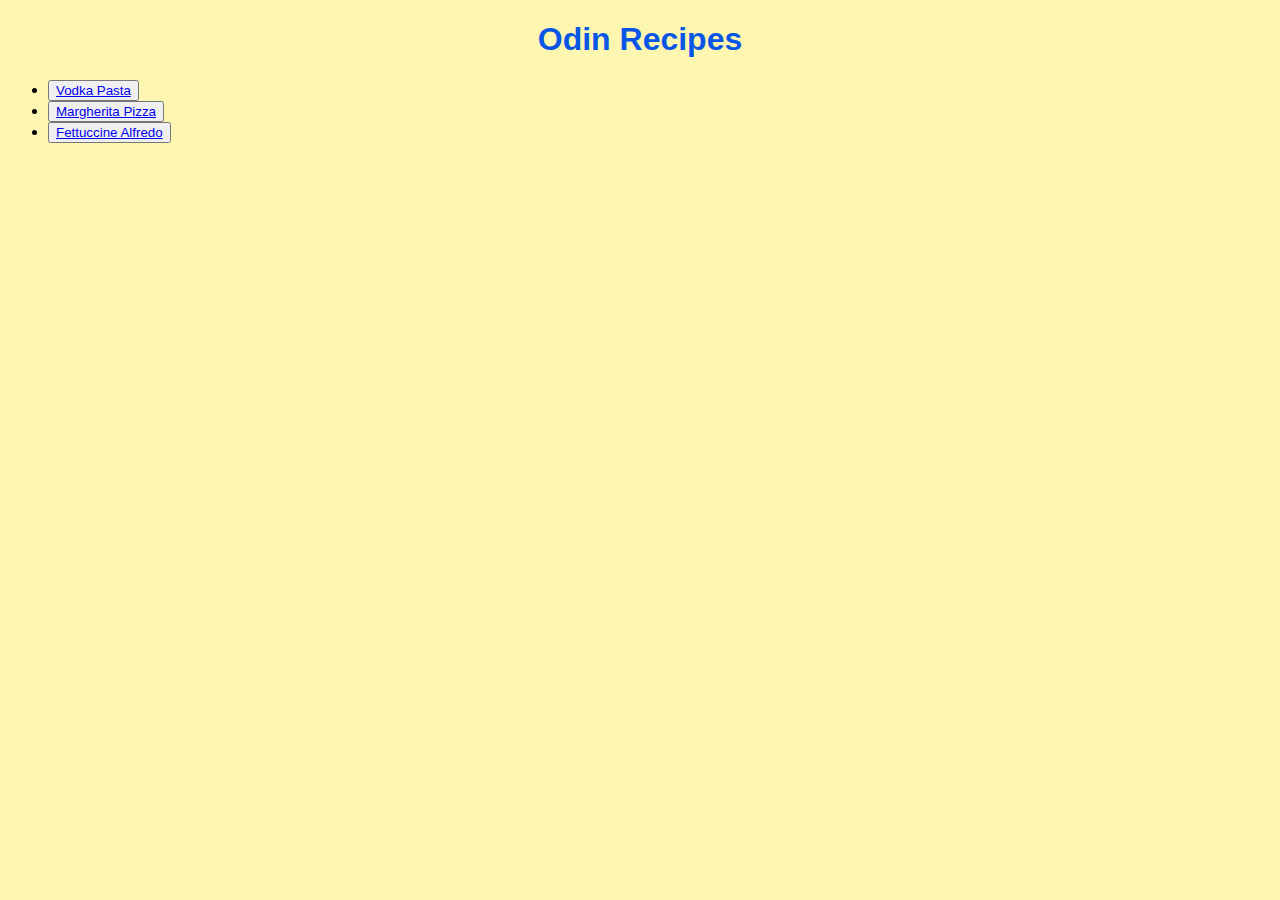
<file: index.html>
<!DOCTYPE html>

<html lang="en">
    <head>
        <meta charset="UTF-8">
        <title>Odin Recipes</title>
        <link rel="stylesheet" href="style.css">
    </head>

    <body>
        <h1>Odin Recipes</h1>
        <ul>
            <li><button><a href="./recipes/vodka-pasta.html">Vodka Pasta</a></button></li>
            <li><button><a href="./recipes/margherita-pizza.html">Margherita Pizza</a></button></li>
            <li><button><a href="./recipes/fettuccine-alfredo.html">Fettuccine Alfredo</a></button></li>
        </ul>
    </body>
</html>
</file>
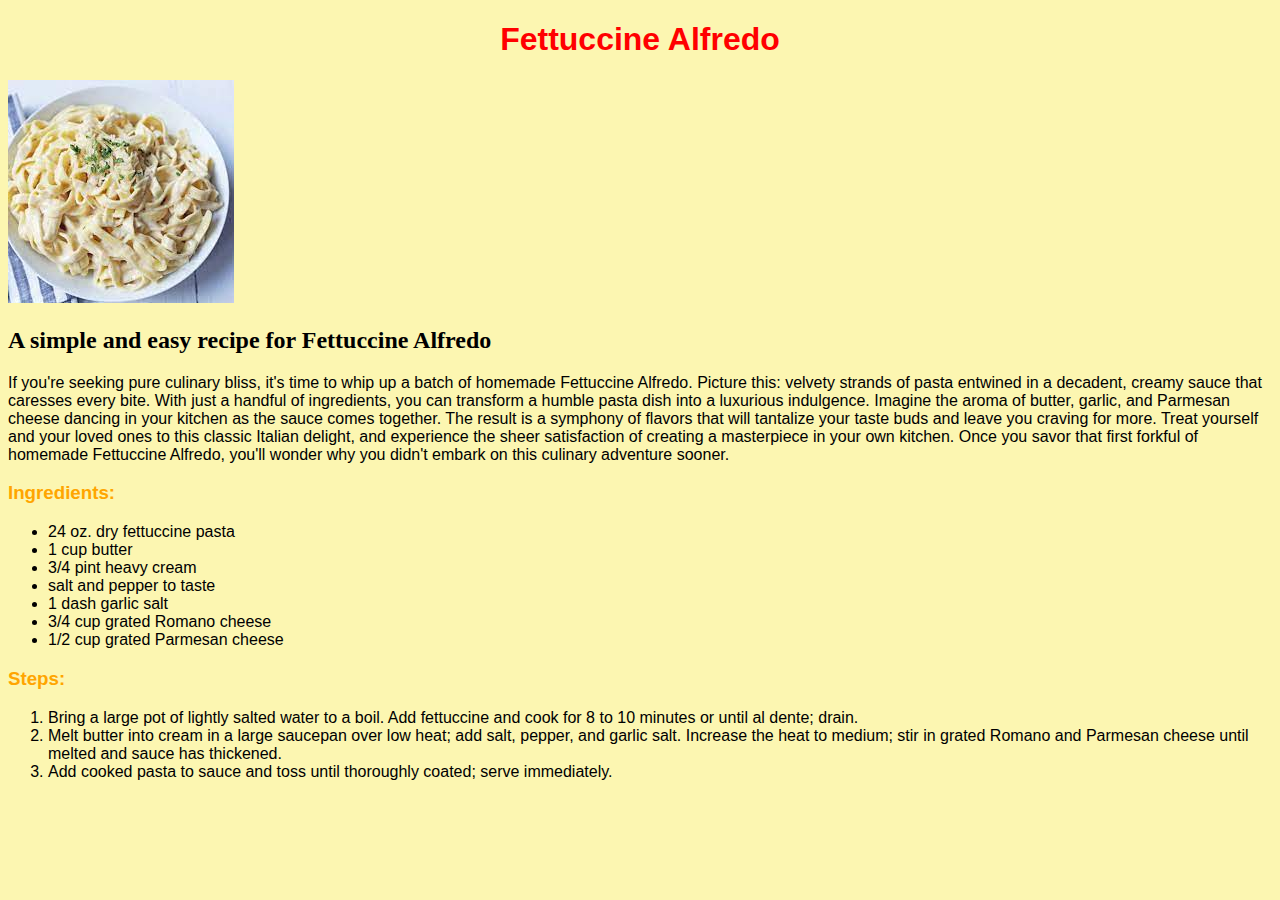
<file: recipes/fettuccine-alfredo.html>
<!DOCTYPE html>

<html lang="en">
    <head>
        <meta charset="UTF-8">
        <title>Fettuccine Alfredo Recipe</title>
        <link rel="stylesheet" href="../style.css">
    </head>

    <body>
        <h1 class="recipe-title">Fettuccine Alfredo</h1>

        <img src="../images/fettuccine-alfredo.jpeg" alt="fettuccine alfredo">

        <h2>A simple and easy recipe for Fettuccine Alfredo</h2>
        <p>
            If you're seeking pure culinary bliss, it's time to whip up a batch of homemade Fettuccine Alfredo. Picture this: velvety strands of pasta 
            entwined in a decadent, creamy sauce that caresses every bite. With just a handful of ingredients, you can transform a humble pasta dish 
            into a luxurious indulgence. Imagine the aroma of butter, garlic, and Parmesan cheese dancing in your kitchen as the sauce comes together. 
            The result is a symphony of flavors that will tantalize your taste buds and leave you craving for more. Treat yourself and your loved ones 
            to this classic Italian delight, and experience the sheer satisfaction of creating a masterpiece in your own kitchen. Once you savor that 
            first forkful of homemade Fettuccine Alfredo, you'll wonder why you didn't embark on this culinary adventure sooner.
        </p>

        <h3>Ingredients:</h3>
        <ul>
            <li>24 oz. dry fettuccine pasta</li>
            <li>1 cup butter</li>
            <li>3/4 pint heavy cream</li>
            <li>salt and pepper to taste</li>
            <li> 1 dash garlic salt</li>
            <li>3/4 cup grated Romano cheese</li>
            <li>1/2 cup grated Parmesan cheese</li>
        </ul>

        <h3>Steps:</h3>
        <ol>
            <li>Bring a large pot of lightly salted water to a boil. Add fettuccine and cook for 8 to 10 minutes or until al dente; drain.</li>
            <li>Melt butter into cream in a large saucepan over low heat; add salt, pepper, and garlic salt. Increase the heat to medium; stir in grated Romano and Parmesan cheese until melted and sauce has thickened.</li>
            <li>Add cooked pasta to sauce and toss until thoroughly coated; serve immediately.</li>
        </ol>
    </body>
</html>
</file>
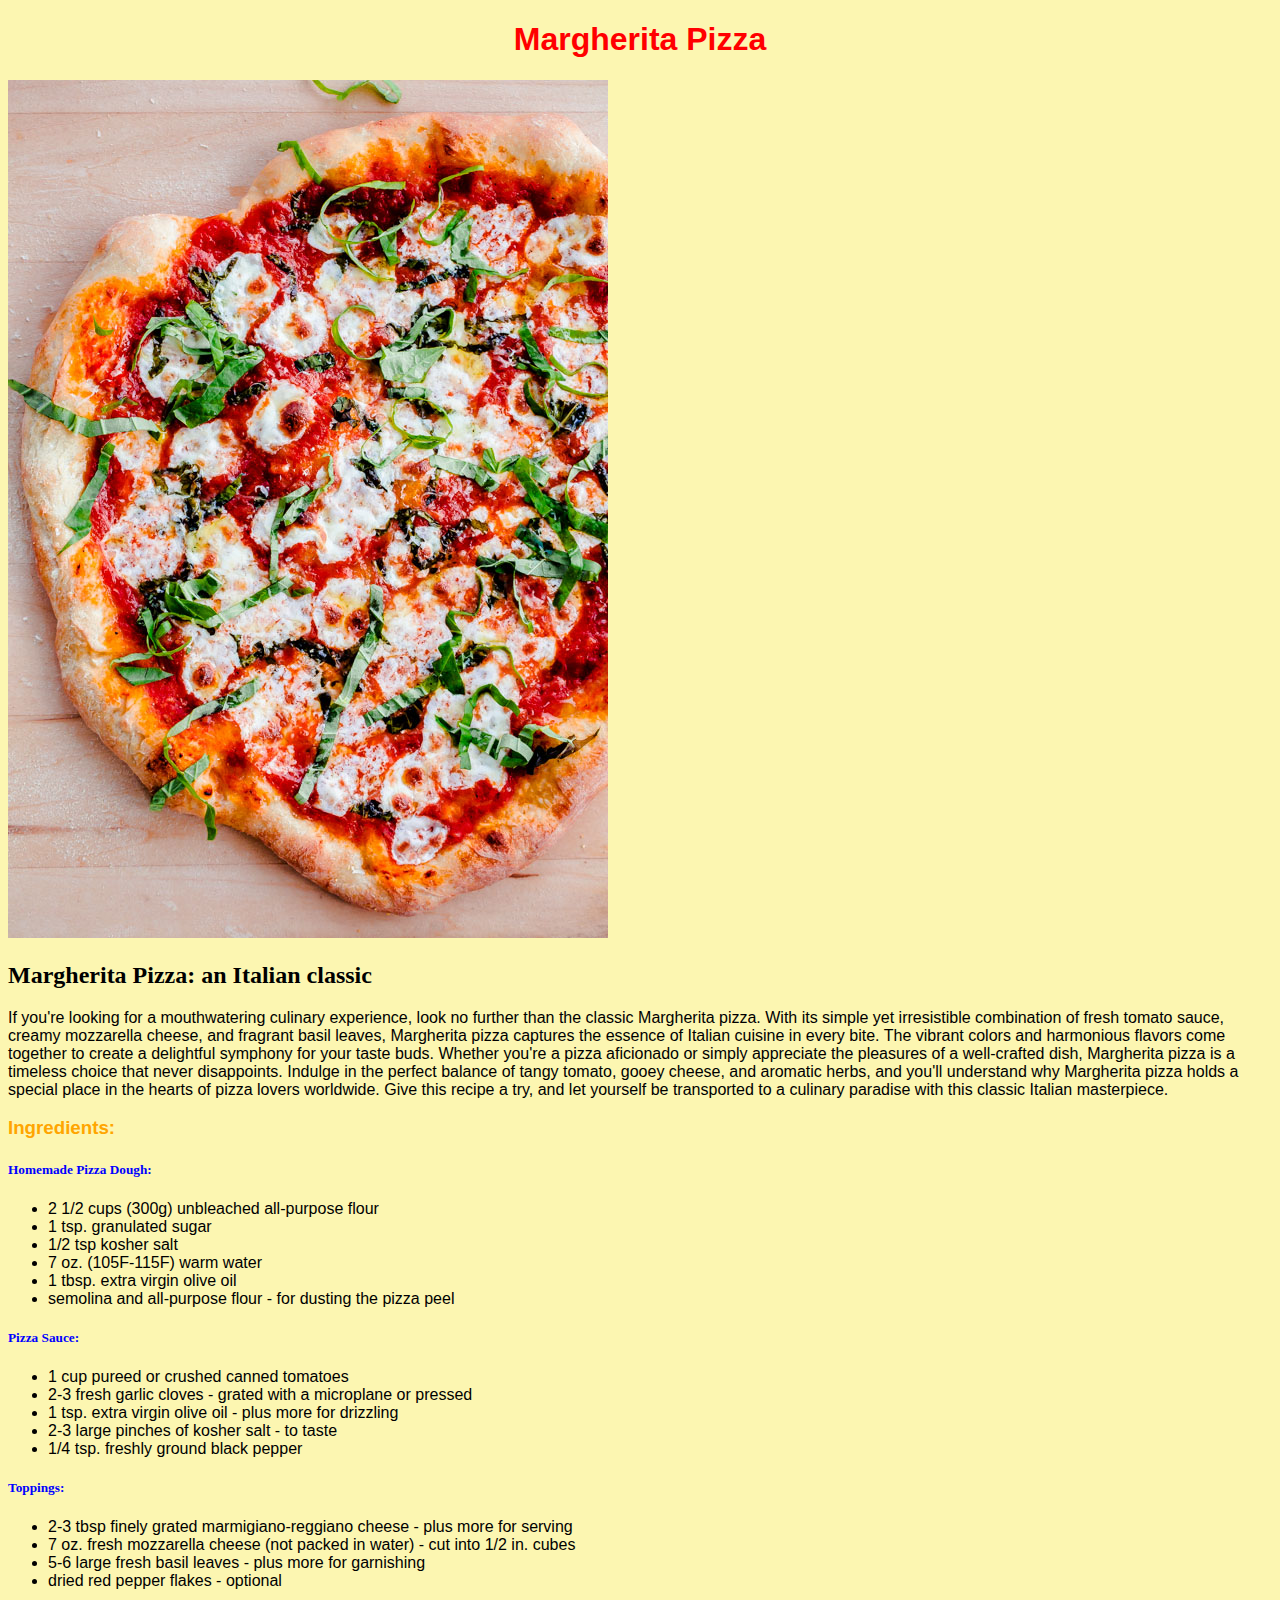
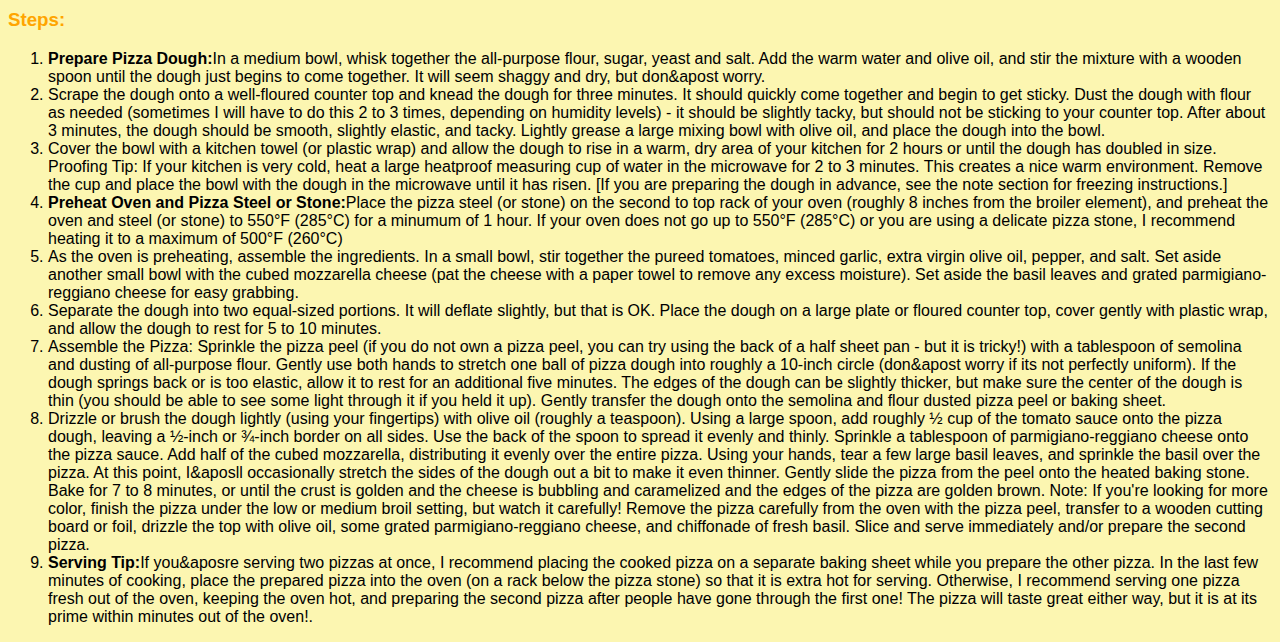
<file: recipes/margherita-pizza.html>
<!DOCTYPE html>

<html lang="en">
    <head>
        <meta charset="UTF-8">
        <title>Margherita Pizza Recipe</title>
        <link rel="stylesheet" href="../style.css">
    </head>

    <body>
        <h1 class="recipe-title">Margherita Pizza</h1>

        <img src="../images/the-best-homemade-margherita-pizza.jpg" alt="margherita pizza">

        <h2>Margherita Pizza: an Italian classic</h2>

        <p>
            If you're looking for a mouthwatering culinary experience, look no further than the classic Margherita pizza. With its simple yet irresistible 
            combination of fresh tomato sauce, creamy mozzarella cheese, and fragrant basil leaves, Margherita pizza captures the essence of Italian cuisine 
            in every bite. The vibrant colors and harmonious flavors come together to create a delightful symphony for your taste buds. Whether you're a 
            pizza aficionado or simply appreciate the pleasures of a well-crafted dish, Margherita pizza is a timeless choice that never disappoints. Indulge 
            in the perfect balance of tangy tomato, gooey cheese, and aromatic herbs, and you'll understand why Margherita pizza holds a special place in the 
            hearts of pizza lovers worldwide. Give this recipe a try, and let yourself be transported to a culinary paradise with this classic Italian 
            masterpiece.
        </p>

        <h3>Ingredients:</h3>
        <h5>Homemade Pizza Dough:</h5>
        <ul>
            <li>2 1/2 cups (300g) unbleached all-purpose flour</li>
            <li>1 tsp. granulated sugar</li>
            <li>1/2 tsp kosher salt</li>
            <li>7 oz. (105F-115F) warm water</li>
            <li>1 tbsp. extra virgin olive oil</li>
            <li> semolina and all-purpose flour - for dusting the pizza peel</li>
        </ul>
        <h5>Pizza Sauce:</h5>
        <ul>
            <li>1 cup pureed or crushed canned tomatoes</li>
            <li>2-3 fresh garlic cloves - grated with a microplane or pressed</li>
            <li>1 tsp. extra virgin olive oil - plus more for drizzling</li>
            <li>2-3 large pinches of kosher salt - to taste</li>
            <li>1/4 tsp. freshly ground black pepper</li>
        </ul>
        <h5>Toppings:</h5>
        <ul>
            <li>2-3 tbsp finely grated marmigiano-reggiano cheese - plus more for serving</li>
            <li>7 oz. fresh mozzarella cheese (not packed in water) - cut into 1/2 in. cubes</li>
            <li>5-6 large fresh basil leaves - plus more for garnishing</li>
            <li>dried red pepper flakes - optional</li>
        </ul>

        <h3>Steps:</h3>
        <ol>
            <li><strong>Prepare Pizza Dough:</strong>In a medium bowl, whisk together the all-purpose flour, sugar, yeast and salt. Add the warm water and 
                olive oil, and stir the mixture with a wooden spoon until the dough just begins to come together. It will seem shaggy and dry, but don&apost 
                worry.</li>
            <li>Scrape the dough onto a well-floured counter top and knead the dough for three minutes. It should quickly come together and begin to 
                get sticky. Dust the dough with flour as needed (sometimes I will have to do this 2 to 3 times, depending on humidity levels) - it should 
                be slightly tacky, but should not be sticking to your counter top.  After about 3 minutes, the dough should be smooth, slightly elastic, 
                and tacky. Lightly grease a large mixing bowl with olive oil, and place the dough into the bowl.</li>
            <li>Cover the bowl with a kitchen towel (or plastic wrap) and allow the dough to rise in a warm, dry area of your kitchen for 2 hours or until 
                the dough has doubled in size. Proofing Tip: If your kitchen is very cold, heat a large heatproof measuring cup of water in the microwave
                 for 2 to 3 minutes. This creates a nice warm environment. Remove the cup and place the bowl with the dough in the microwave until it has 
                 risen. [If you are preparing the dough in advance, see the note section for freezing instructions.]</li>
            <li><strong>Preheat Oven and Pizza Steel or Stone:</strong>Place the pizza steel (or stone) on the second to top rack of your oven (roughly 8 
                inches from the broiler element), and preheat the oven and steel (or stone) to 550°F (285°C) for a minumum of 1 hour. If your oven does not 
                go up to 550°F (285°C) or you are using a delicate pizza stone, I recommend heating it to a maximum of 500°F (260°C)</li>
            <li>As the oven is preheating, assemble the ingredients. In a small bowl, stir together the pureed tomatoes, minced garlic, extra virgin olive 
                oil, pepper, and salt. Set aside another small bowl with the cubed mozzarella cheese (pat the cheese with a paper towel to remove any 
                excess moisture). Set aside the basil leaves and grated parmigiano-reggiano cheese for easy grabbing.</li>
            <li>Separate the dough into two equal-sized portions. It will deflate slightly, but that is OK. Place the dough on a large plate or floured 
                counter top, cover gently with plastic wrap, and allow the dough to rest for 5 to 10 minutes.</li>
            <li>Assemble the Pizza: Sprinkle the pizza peel (if you do not own a pizza peel, you can try using the back of a half sheet pan - but it is 
                tricky!) with a tablespoon of semolina and dusting of all-purpose flour. Gently use both hands to stretch one ball of pizza dough into 
                roughly a 10-inch circle (don&apost worry if its not perfectly uniform). If the dough springs back or is too elastic, allow it to rest for 
                an additional five minutes. The edges of the dough can be slightly thicker, but make sure the center of the dough is thin (you should be 
                able to see some light through it if you held it up). Gently transfer the dough onto the semolina and flour dusted pizza peel or baking 
                sheet.</li>
            <li>Drizzle or brush the dough lightly (using your fingertips) with olive oil (roughly a teaspoon). Using a large spoon, add roughly ½ cup of 
                the tomato sauce onto the pizza dough, leaving a ½-inch or ¾-inch border on all sides. Use the back of the spoon to spread it evenly 
                and thinly. Sprinkle a tablespoon of parmigiano-reggiano cheese onto the pizza sauce. Add half of the cubed mozzarella, distributing it
                evenly over the entire pizza. Using your hands, tear a few large basil leaves, and sprinkle the basil over the pizza. At this point, 
                I&aposll occasionally stretch the sides of the dough out a bit to make it even thinner. Gently slide the pizza from the peel onto the heated 
                baking stone. Bake for 7 to 8 minutes, or until the crust is golden and the cheese is bubbling and caramelized and the edges of the pizza 
                are golden brown. Note: If you're looking for more color, finish the pizza under the low or medium broil setting, but watch it carefully!
                Remove the pizza carefully from the oven with the pizza peel, transfer to a wooden cutting board or foil, drizzle the top with olive oil, 
                some grated parmigiano-reggiano cheese, and chiffonade of fresh basil. Slice and serve immediately and/or prepare the second pizza.</li>
            <li><strong>Serving Tip:</strong>If you&aposre serving two pizzas at once, I recommend placing the cooked pizza on a separate baking sheet while you prepare the 
                other pizza. In the last few minutes of cooking, place the prepared pizza into the oven (on a rack below the pizza stone) so that it is 
                extra hot for serving. Otherwise, I recommend serving one pizza fresh out of the oven, keeping the oven hot, and preparing the second 
                pizza after people have gone through the first one! The pizza will taste great either way, but it is at its prime within minutes out of 
                the oven!.</li>
        </ol>
    </body>
</html>
</file>
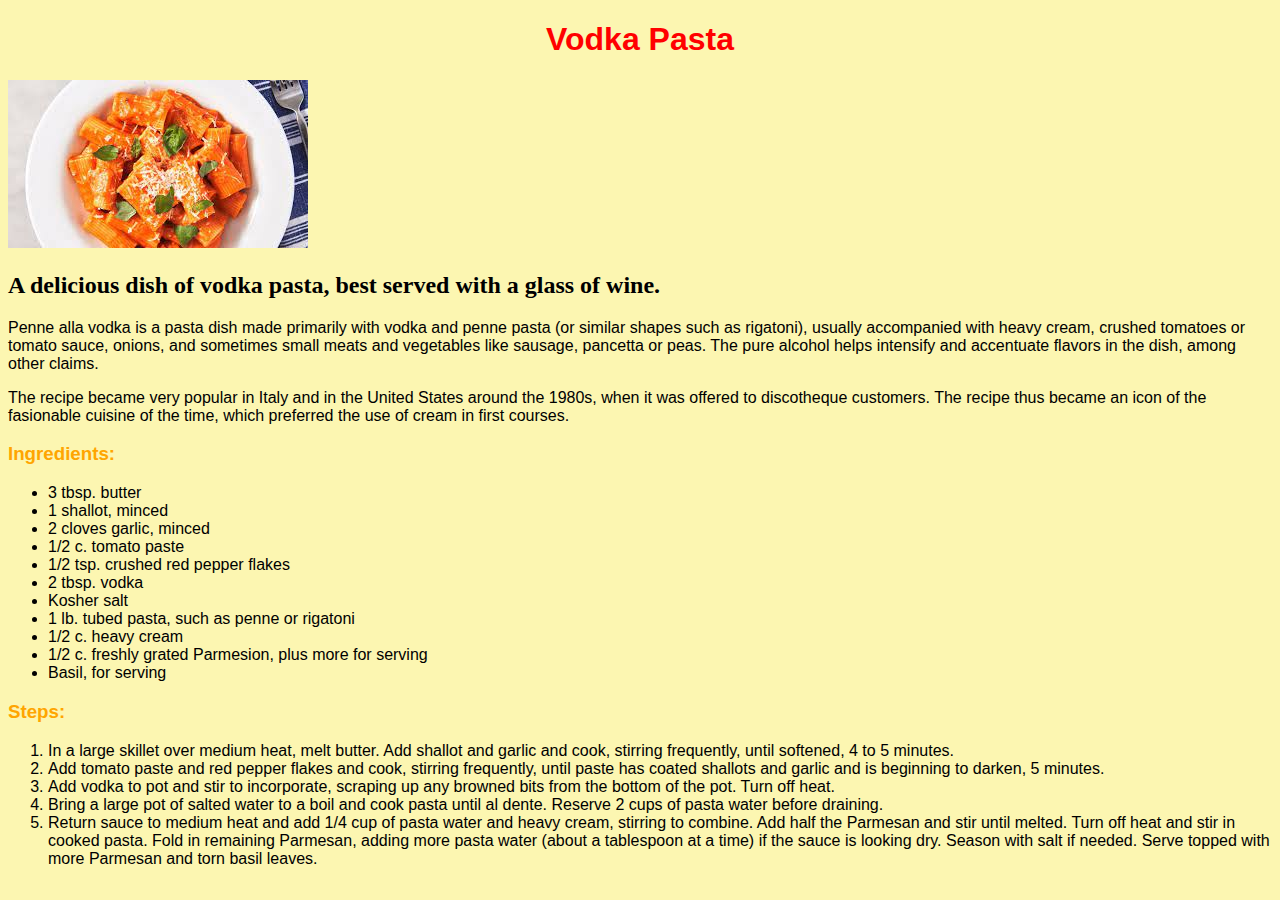
<file: recipes/vodka-pasta.html>
<!DOCTYPE html>

<html lang="en">
    <head>
        <meta charset="UTF-8">
        <title>Vodka Pasta Recipe</title>
        <link rel="stylesheet" href="../style.css">
    </head>

    <body>
        <h1 class="recipe-title">Vodka Pasta</h1>
        
        <img src="../images/vodka-pasta.jpeg" 
        alt="vodka pasta finished">
        
        <h2>A delicious dish of vodka pasta, best 
        served with a glass of wine.</h3>
        <p>
            Penne alla vodka is a pasta dish made primarily with vodka and penne pasta (or similar shapes such as 
            rigatoni), usually accompanied with heavy cream, crushed tomatoes or tomato sauce, onions, and sometimes 
            small meats and vegetables like sausage, pancetta or peas. The pure alcohol helps intensify and accentuate 
            flavors in the dish, among other claims.
        </p>
        <p>
            The recipe became very popular in Italy and in the United States around the 1980s, when it was offered to 
            discotheque customers. The recipe thus became an icon of the fasionable cuisine of the time, which preferred
            the use of cream in first courses.
        </p>

        <h3>Ingredients:</h2>
        <ul>
            <li>3 tbsp. butter</li>
            <li>1 shallot, minced</li>
            <li>2 cloves garlic, minced</li>
            <li>1/2 c. tomato paste</li>
            <li>1/2 tsp. crushed red pepper flakes</li>
            <li>2 tbsp. vodka</li>
            <li>Kosher salt</li>
            <li>1 lb. tubed pasta, such as penne or rigatoni</li>
            <li>1/2 c. heavy cream</li>
            <li>1/2 c. freshly grated Parmesion, plus more for serving</li>
            <li>Basil, for serving</li>
        </ul>

        <h3>Steps:</h2>
        <ol>
            <li>In a large skillet over medium heat, melt butter. Add shallot and garlic and cook, stirring frequently, 
                until softened, 4 to 5 minutes.</li>
            <li>Add tomato paste and red pepper flakes and cook, stirring frequently, until paste has coated shallots and 
                garlic and is beginning to darken, 5 minutes.</li>
            <li>Add vodka to pot and stir to incorporate, scraping up any browned bits from the bottom of the pot. Turn 
                off heat.</li>
            <li>Bring a large pot of salted water to a boil and cook pasta until al dente. Reserve 2 cups of pasta water 
                before draining.</li>
            <li>Return sauce to medium heat and add 1/4 cup of pasta water and heavy cream, stirring to combine. Add half 
                the Parmesan and stir until melted. Turn off heat and stir in cooked pasta. Fold in remaining Parmesan, 
                adding more pasta water (about a tablespoon at a time) if the sauce is looking dry. Season with salt if 
                needed. Serve topped with more Parmesan and torn basil leaves.</li>
        </ol>
    </body>
</html>
</file>
<file: style.css>
h1 {
    color: rgb(9, 86, 230);
    text-align: center;
    font-family: Verdana, Tahoma, sans-serif;
}

.recipe-title {
    color: red;
}

button:hover {
    background-color: green;
}

body {
    background: #FCF6B1;
}
h3, ul, ol, p {
    font-family: Arial, Helvetica, sans-serif;
}

h3 {
    color: orange;
}

h5 {
    color: blue;
    font-family:Cambria, Cochin, Georgia, Times, 'Times New Roman', serif;
}
</file>
